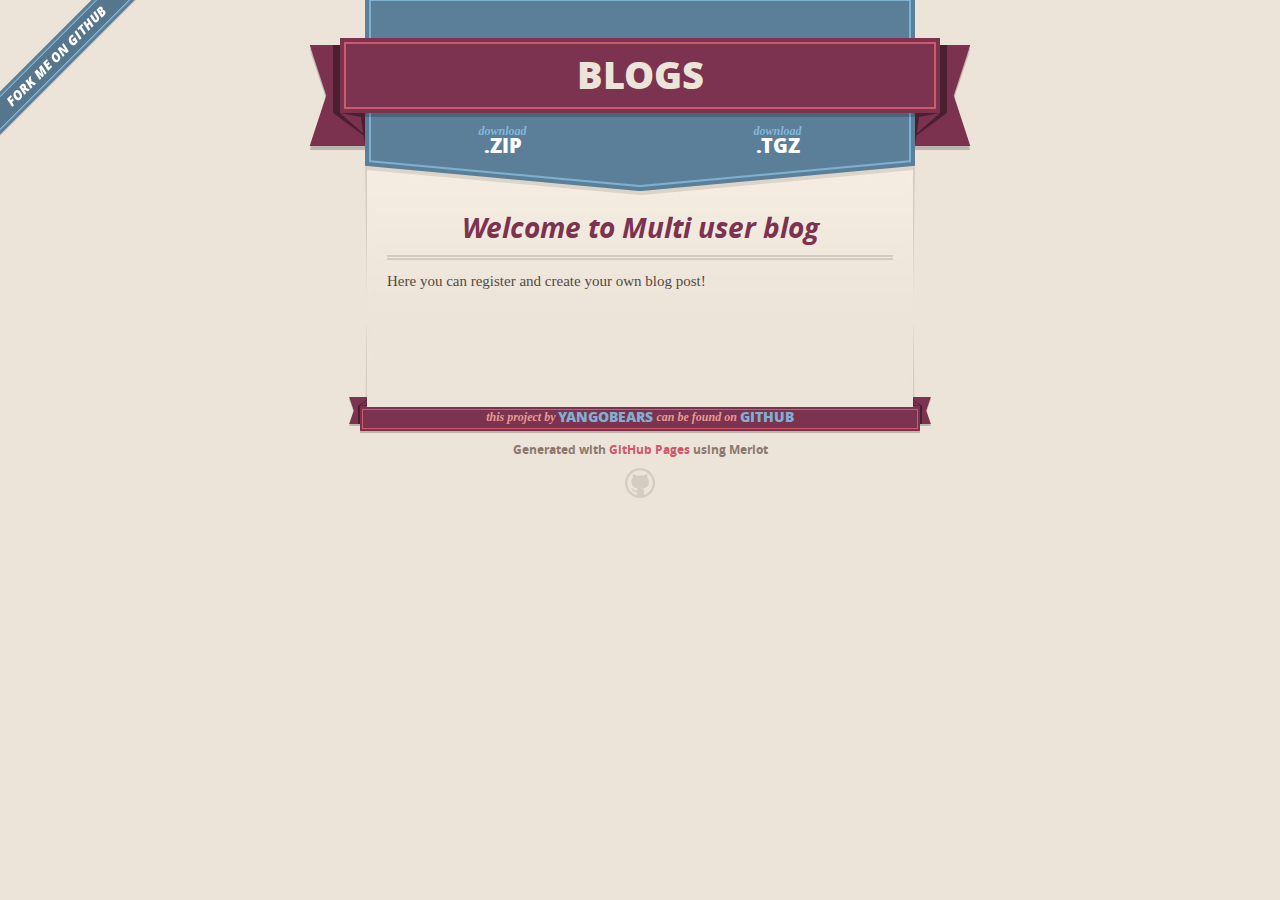
<file: index.html>
<!DOCTYPE html>
<html>
  <head>
    <meta charset='utf-8'>
    <meta http-equiv="X-UA-Compatible" content="chrome=1">
    <meta name="viewport" content="width=640">

    <link rel="stylesheet" href="stylesheets/core.css" media="screen">
    <link rel="stylesheet" href="stylesheets/mobile.css" media="handheld, only screen and (max-device-width:640px)">
    <link rel="stylesheet" href="stylesheets/github-light.css">

    <script type="text/javascript" src="javascripts/modernizr.js"></script>
    <script type="text/javascript" src="https://ajax.googleapis.com/ajax/libs/jquery/1.7.1/jquery.min.js"></script>
    <script type="text/javascript" src="javascripts/headsmart.min.js"></script>
    <script type="text/javascript">
      $(document).ready(function () {
        $('#main_content').headsmart()
      })
    </script>
    <title>Blogs by Yangobears</title>
  </head>

  <body>
    <a id="forkme_banner" href="https://github.com/Yangobears/blogs">View on GitHub</a>
    <div class="shell">

      <header>
        <span class="ribbon-outer">
          <span class="ribbon-inner">
            <h1>Blogs</h1>
            <h2></h2>
          </span>
          <span class="left-tail"></span>
          <span class="right-tail"></span>
        </span>
      </header>

      <section id="downloads">
        <span class="inner">
          <a href="https://github.com/Yangobears/blogs/zipball/master" class="zip"><em>download</em> .ZIP</a><a href="https://github.com/Yangobears/blogs/tarball/master" class="tgz"><em>download</em> .TGZ</a>
        </span>
      </section>


      <span class="banner-fix"></span>


      <section id="main_content">
        <h3>
<a id="welcome-to-multi-user-blog" class="anchor" href="#welcome-to-multi-user-blog" aria-hidden="true"><span aria-hidden="true" class="octicon octicon-link"></span></a>Welcome to Multi user blog</h3>

<p>Here you can register and create your own blog post!</p>
      </section>

      <footer>
        <span class="ribbon-outer">
          <span class="ribbon-inner">
            <p>this project by <a href="https://github.com/Yangobears">Yangobears</a> can be found on <a href="https://github.com/Yangobears/blogs">GitHub</a></p>
          </span>
          <span class="left-tail"></span>
          <span class="right-tail"></span>
        </span>
        <p>Generated with <a href="https://pages.github.com">GitHub Pages</a> using Merlot</p>
        <span class="octocat"></span>
      </footer>

    </div>

    
  </body>
</html>
</file>
<file: stylesheets/core.css>
@import url("screen.css");
@import url("non-screen.css") handheld;
@import url("non-screen.css") only screen and (max-device-width:640px);
</file>
<file: stylesheets/mobile.css>
/* Generated by Font Squirrel (http://www.fontsquirrel.com) on February 9, 2012 */


@font-face {
  font-family: 'Open Sans';
  src: url('../fonts/opensans-regular-webfont.eot');
  src: url('../fonts/opensans-regular-webfont.eot?#iefix') format('embedded-opentype'),
       url('../fonts/opensans-regular-webfont.woff') format('woff'),
       url('../fonts/opensans-regular-webfont.ttf') format('truetype'),
       url('../fonts/opensans-regular-webfont.svg#OpenSansRegular') format('svg');
  font-weight: normal;
  font-style: normal;
}

@font-face {
  font-family: 'Open Sans';
  src: url('../fonts/opensans-italic-webfont.eot');
  src: url('../fonts/opensans-italic-webfont.eot?#iefix') format('embedded-opentype'),
       url('../fonts/opensans-italic-webfont.woff') format('woff'),
       url('../fonts/opensans-italic-webfont.ttf') format('truetype'),
       url('../fonts/opensans-italic-webfont.svg#OpenSansItalic') format('svg');
  font-weight: normal;
  font-style: italic;
}

@font-face {
  font-family: 'Open Sans';
  src: url('../fonts/opensans-bold-webfont.eot');
  src: url('../fonts/opensans-bold-webfont.eot?#iefix') format('embedded-opentype'),
       url('../fonts/opensans-bold-webfont.woff') format('woff'),
       url('../fonts/opensans-bold-webfont.ttf') format('truetype'),
       url('../fonts/opensans-bold-webfont.svg#OpenSansBold') format('svg');
  font-weight: bold;
  font-style: normal;
}

@font-face {
  font-family: 'Open Sans';
  src: url('../fonts/opensans-bolditalic-webfont.eot');
  src: url('../fonts/opensans-bolditalic-webfont.eot?#iefix') format('embedded-opentype'),
       url('../fonts/opensans-bolditalic-webfont.woff') format('woff'),
       url('../fonts/opensans-bolditalic-webfont.ttf') format('truetype'),
       url('../fonts/opensans-bolditalic-webfont.svg#OpenSansBoldItalic') format('svg');
  font-weight: bold;
  font-style: italic;
}

@font-face {
  font-family: 'Open Sans';
  src: url('../fonts/opensans-extrabold-webfont.eot');
  src: url('../fonts/opensans-extrabold-webfont.eot?#iefix') format('embedded-opentype'),
       url('../fonts/opensans-extrabold-webfont.woff') format('woff'),
       url('../fonts/opensans-extrabold-webfont.ttf') format('truetype'),
       url('../fonts/opensans-extrabold-webfont.svg#OpenSansExtrabold') format('svg');
  font-weight: bolder;
  font-style: normal;
}


/* http://meyerweb.com/eric/tools/css/reset/ 
   v2.0 | 20110126
   License: none (public domain)
*/

html, body, div, span, applet, object, iframe,
h1, h2, h3, h4, h5, h6, p, blockquote, pre,
a, abbr, acronym, address, big, cite, code,
del, dfn, em, img, ins, kbd, q, s, samp,
small, strike, strong, sub, sup, tt, var,
b, u, i, center,
dl, dt, dd, ol, ul, li,
fieldset, form, label, legend,
table, caption, tbody, tfoot, thead, tr, th, td,
article, aside, canvas, details, embed, 
figure, figcaption, footer, header, hgroup, 
menu, nav, output, ruby, section, summary,
time, mark, audio, video {
  margin: 0;
  padding: 0;
  border: 0;
  font-size: 100%;
  font: inherit;
  vertical-align: baseline;
}
/* HTML5 display-role reset for older browsers */
article, aside, details, figcaption, figure, 
footer, header, hgroup, menu, nav, section {
  display: block;
}
body {
  line-height: 1;
}
ol, ul {
  list-style: none;
}
blockquote, q {
  quotes: none;
}
blockquote:before, blockquote:after,
q:before, q:after {
  content: '';
  content: none;
}
table {
  border-collapse: collapse;
  border-spacing: 0;
}

header, footer, section {
  display: block;
  position: relative;
}

/* STYLES */

div.shell {
  display: block;
  width: 640px;
  margin: 0 auto;
}

a#forkme_banner {
  display: none;
}

/* header */

header {
  position: relative;
  z-index: 2;
  margin: 0;
  max-width: 640px;
  top: 51px;
}

header span.ribbon-inner {
  position: relative;
  display: block;
  background-color: #cd596b;
  border: 8px solid #7c334f;
  padding: 6px;
  z-index: 1;
}

header span.left-tail, header span.right-tail {
  position: relative;
  display: block;
  width: 19px;
  height: 10px;
  background: transparent url(../images/ribbon-tail-sprite-2x.png) 0 0 no-repeat;
  position: absolute;
  bottom: -10px;
  z-index: 0;
}

header span.left-tail {
  background-position: 0 0;
  left: 0;
}

header span.right-tail {
  background-position: -19px 0;
  right: 0;
}

header h1 {
  background-color: #7c334f;
  font-size: 2em;
  font-weight: bolder;
  font-style: normal;
  text-transform: uppercase;
  color: #ece4d8;
  text-align: center;
  line-height:1;  
  padding: 14px 20px 0;
}

header h2 {
  background-color: #7c334f;
  font: bold italic .85em/1.5 Georgia, Times, “Times New Roman”, serif;
  color: #e69b95;
  padding-bottom: 14px;
  margin-top: -3px;
  text-align: center;
}

section#downloads {
  position: relative;
  display: block;
  height: 171px;
  width: 602px;
  padding-bottom: 150px;
  margin: 51px auto -250px;
  z-index: 1;
  background: transparent url(../images/shield.png) center 0 no-repeat;
}

section#downloads a {
  display: none;
}

span.banner-fix {
  background: transparent url(../images/shield-fallback.png) center top no-repeat;
  display: block;
  height: 31px;
  position: absolute;
  width: 640px;
  top: 20px;

}

section#main_content {
  z-index: 2;
  padding: 20px 40px 0;
  min-height:185px;
}

/* footer */

footer {
  background: none;
  padding-top: 104px;
  margin: -94px auto 40px;
  max-width:640px;
  text-align: center;
}

footer span.ribbon-outer {
  display: block;
  position: relative;
  border-bottom: 2px solid #bdb6ad;
}

footer span.ribbon-inner {
  position: relative;
  display: block;
  background-color: #cd596b;
  border: 8px solid #7c334f;
  padding: 6px;
  z-index: 1;
}

footer p {
  font-family: 'Open Sans', sans-serif;
  font-weight: bold;
  font-size: .6em;
  color: #8b786f;
}

footer a {
  color: #cd596b;
}

footer span.ribbon-inner p {
  background-color: #7c334f;
  margin: 0;
  color: #e69b95;
  font: bold italic 22px/1 Georgia, Times, “Times New Roman”, serif;
  height: auto;
  line-height: 1.1;
  padding: 20px 0px 10px;
}

footer span.ribbon-inner a {
  display: block;
  position: relative;
  bottom: 0;
  color: #7eb0d2;
  font-family: 'Open Sans', sans-serif;
  text-transform: uppercase;
  font-style: normal;
  font-weight: bolder;
  font-size: 38px;
  padding-bottom: 10px;
}

footer span.ribbon-inner a:hover {
  color: #7eb0d2;
}

footer span.left-tail, footer span.right-tail {
  position: relative;
  display: block;
  width: 23px;
  height: 126px;
  background: transparent url(../images/small-ribbon-tail-sprite-2x.png) 0 0 no-repeat;
  position: absolute;
  top: -126px;
  z-index: 0;
}

footer span.left-tail {
  background-position: 0 0;
  left: 0;
}

footer span.right-tail {
  background-position: -23px 0;
  right: 0;
}

footer span.octocat {
  background: transparent url(../images/octocat-2x.png) 0 0 no-repeat;
  display: block;
  width: 60px;
  height: 60px;
  margin: 20px auto 0;}

/* content */

body {
  background: #ece4d8;
  font: normal normal 30px/1.5 Georgia, Palatino,” Palatino Linotype”, Times, “Times New Roman”, serif;
  color: #544943;
  -webkit-font-smoothing: antialiased;
}

a, a:hover {
  color: #417090;
}

a {
  text-decoration: none;
}

a:hover {
  text-decoration: underline;
}

h1,h2,h3,h4,h5,h6 {
  font-family: 'Open Sans', sans-serif;
  font-weight: bold;
}

p {
  margin: .7em 0 0;
}

strong {
  font-weight: bold;
}

em {
  font-style: italic;
}

ol {
  margin: .7em 0;
  list-style-type: decimal;
  padding-left: 1.35em;
}

ul {
  margin: .7em 0;
  padding-left: 1.35em;
}

ul li {
  padding-left: 20px;
  background: transparent url(../images/chevron-2x.png) left 15px no-repeat;
}

blockquote {
  font-family: 'Open Sans', sans-serif;
  margin: 20px 0;
  color: #8b786f;
  padding-left: 1.35em;
  background: transparent url('../images/blockquote-gfx-2x.png') 0 8px no-repeat;
}

img {
  -webkit-box-shadow: 0px 4px 0px #bdb6ad;
  -moz-box-shadow: 0px 4px 0px #bdb6ad;
  box-shadow: 0px 4px 0px #bdb6ad;
  border: 4px solid #fff6e9;
  max-width: 556px;
}

hr {
  border: none;
  outline: none;
  height: 42px;
  background: transparent url('../images/hr-2x.jpg') center center repeat-x;
  margin: 0 0 20px;
}

code {
  background: #fff6e9;
  font: normal normal .9em/1.7 "Lucida Sans Typewriter", "Lucida Console", Monaco, "Bitstream Vera Sans Mono", monospace;
  padding: 0 5px 1px;
}

pre {
  margin: 10px 0 20px;
  padding: .7em;
  background: #fff6e9;
  border-bottom: 4px solid #bdb6ad;
  font: normal normal .9em/1.7 "Lucida Sans Typewriter", "Lucida Console", Monaco, "Bitstream Vera Sans Mono", monospace;
  overflow: auto;
}

table {
  background: #fff6e9;
  display: table;
  width: 100%;
  border-collapse: separate;
  border-bottom: 4px solid #bdb6ad;
  margin: 10px 0;
}

tr {
  display: table-row;
}

th {
  display: table-cell;
  padding: 2px 10px;
  border: solid #ece4d8;
  border-width: 0 4px 4px 0;
  color: #cd596b;
  font-family: 'Open Sans', sans-serif;
  font-weight: bold;
  font-size: .85em;
}

td {
  display: table-cell;
  padding: 0 .7em;
  border: solid #ece4d8;
  border-width: 0 4px 4px 0;
}

td:last-child, th:last-child {
  border-right: none;
}

tr:last-child td {
  border-bottom: none;
}

dl {
  margin: .7em 0 20px;
}

dt {
  font-family: 'Open Sans', sans-serif;
  font-weight: bold;
}

dd {
  padding-left: 1.35em;
}

dd p:first-child {
  margin-top: 0;
}

/* Content based headers */

#main_content > .header-level-1:first-child,
#main_content > .header-level-2:first-child,
#main_content > .header-level-3:first-child,
#main_content > .header-level-4:first-child,
#main_content > .header-level-5:first-child,
#main_content > .header-level-6:first-child {
  margin-top: 0;
}

.header-level-1 {
  font-size: 1.85em;
  border-bottom: .2em double #d3ccc1;
  color: #7c334f;
  text-align: center;
  font-style: italic;
  margin: 1.1em 0 .38em;
  line-height: 1.2;
  padding-bottom: 10px
}

.header-level-2 {
  font-size: 1.58em;
  color: #7c334f;
  margin: .95em 0 .5em;
  border-bottom: .1em solid #D3CCC1;
  line-height: 1.2;
  padding-bottom: 10px
}

.header-level-3 {
  margin: 20px 0 10px;
  font-size: 1.45em;
}

.header-level-4 {
  margin: .6em 0;
  font-size: 1.2em;
  color: #cd596b;
}

.header-level-5 {
  margin: .7em 0;
  font-size: 1em;
  color: #8b786f;
}

.header-level-6 {
  margin: .8em 0;
  font-size: .85em;
  font-style: italic;
}
</file>
<file: stylesheets/github-light.css>
/*
The MIT License (MIT)

Copyright (c) 2016 GitHub, Inc.

Permission is hereby granted, free of charge, to any person obtaining a copy
of this software and associated documentation files (the "Software"), to deal
in the Software without restriction, including without limitation the rights
to use, copy, modify, merge, publish, distribute, sublicense, and/or sell
copies of the Software, and to permit persons to whom the Software is
furnished to do so, subject to the following conditions:

The above copyright notice and this permission notice shall be included in all
copies or substantial portions of the Software.

THE SOFTWARE IS PROVIDED "AS IS", WITHOUT WARRANTY OF ANY KIND, EXPRESS OR
IMPLIED, INCLUDING BUT NOT LIMITED TO THE WARRANTIES OF MERCHANTABILITY,
FITNESS FOR A PARTICULAR PURPOSE AND NONINFRINGEMENT. IN NO EVENT SHALL THE
AUTHORS OR COPYRIGHT HOLDERS BE LIABLE FOR ANY CLAIM, DAMAGES OR OTHER
LIABILITY, WHETHER IN AN ACTION OF CONTRACT, TORT OR OTHERWISE, ARISING FROM,
OUT OF OR IN CONNECTION WITH THE SOFTWARE OR THE USE OR OTHER DEALINGS IN THE
SOFTWARE.

*/

.pl-c /* comment */ {
  color: #969896;
}

.pl-c1 /* constant, variable.other.constant, support, meta.property-name, support.constant, support.variable, meta.module-reference, markup.raw, meta.diff.header */,
.pl-s .pl-v /* string variable */ {
  color: #0086b3;
}

.pl-e /* entity */,
.pl-en /* entity.name */ {
  color: #795da3;
}

.pl-smi /* variable.parameter.function, storage.modifier.package, storage.modifier.import, storage.type.java, variable.other */,
.pl-s .pl-s1 /* string source */ {
  color: #333;
}

.pl-ent /* entity.name.tag */ {
  color: #63a35c;
}

.pl-k /* keyword, storage, storage.type */ {
  color: #a71d5d;
}

.pl-s /* string */,
.pl-pds /* punctuation.definition.string, string.regexp.character-class */,
.pl-s .pl-pse .pl-s1 /* string punctuation.section.embedded source */,
.pl-sr /* string.regexp */,
.pl-sr .pl-cce /* string.regexp constant.character.escape */,
.pl-sr .pl-sre /* string.regexp source.ruby.embedded */,
.pl-sr .pl-sra /* string.regexp string.regexp.arbitrary-repitition */ {
  color: #183691;
}

.pl-v /* variable */ {
  color: #ed6a43;
}

.pl-id /* invalid.deprecated */ {
  color: #b52a1d;
}

.pl-ii /* invalid.illegal */ {
  color: #f8f8f8;
  background-color: #b52a1d;
}

.pl-sr .pl-cce /* string.regexp constant.character.escape */ {
  font-weight: bold;
  color: #63a35c;
}

.pl-ml /* markup.list */ {
  color: #693a17;
}

.pl-mh /* markup.heading */,
.pl-mh .pl-en /* markup.heading entity.name */,
.pl-ms /* meta.separator */ {
  font-weight: bold;
  color: #1d3e81;
}

.pl-mq /* markup.quote */ {
  color: #008080;
}

.pl-mi /* markup.italic */ {
  font-style: italic;
  color: #333;
}

.pl-mb /* markup.bold */ {
  font-weight: bold;
  color: #333;
}

.pl-md /* markup.deleted, meta.diff.header.from-file */ {
  color: #bd2c00;
  background-color: #ffecec;
}

.pl-mi1 /* markup.inserted, meta.diff.header.to-file */ {
  color: #55a532;
  background-color: #eaffea;
}

.pl-mdr /* meta.diff.range */ {
  font-weight: bold;
  color: #795da3;
}

.pl-mo /* meta.output */ {
  color: #1d3e81;
}
</file>
